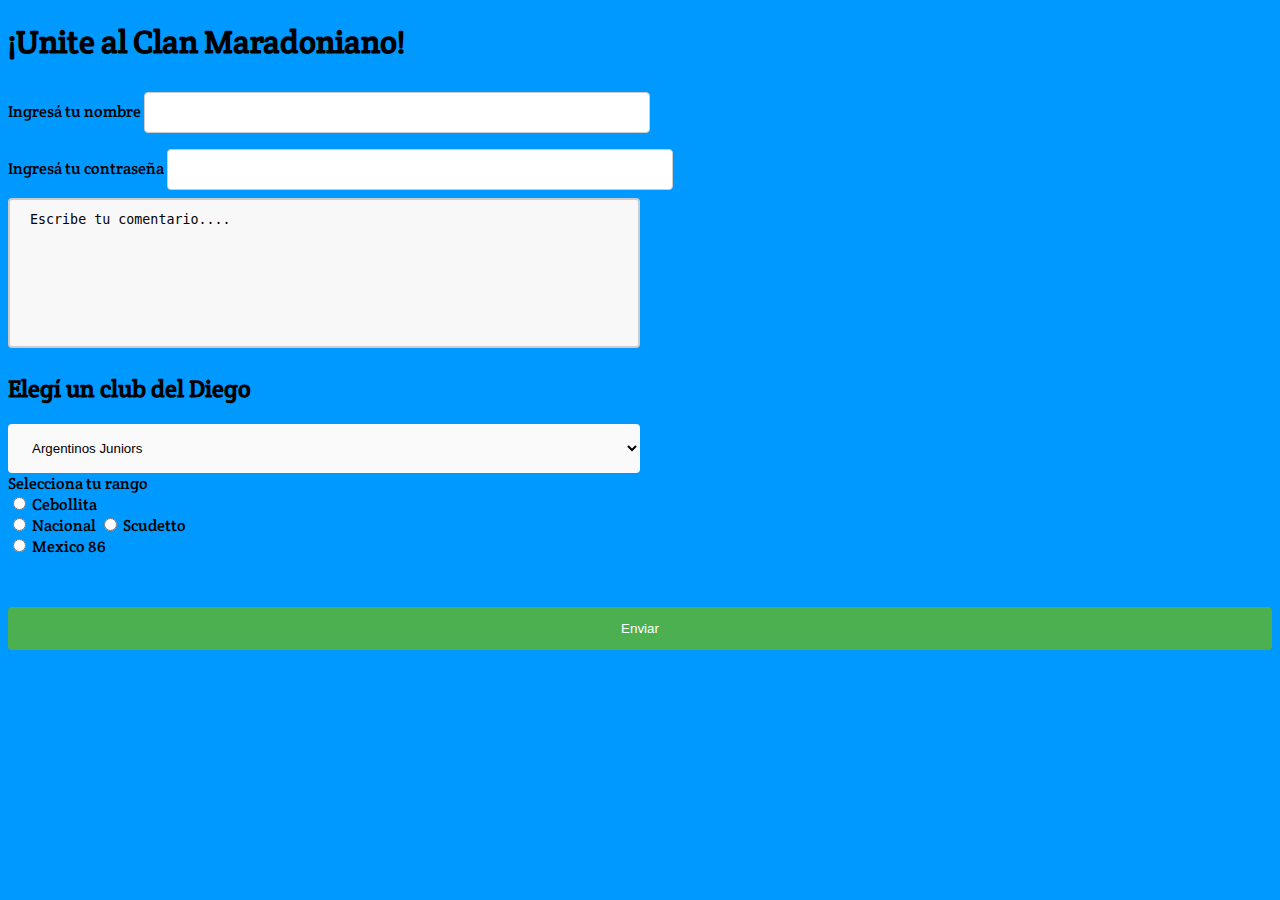
<file: formulario.html>
<!DOCTYPE html>
<html lang="en">
<head>
    <meta charset="UTF-8">
    <meta http-equiv="X-UA-Compatible" content="IE=edge">
    <meta name="viewport" content="width=device-width, initial-scale=1.0">
    <link rel="stylesheet" href="estilos1.css">
    <title>form</title>
</head>
<body>
    <h1>
        ¡Unite al Clan Maradoniano!
    </h1>
    <form action="mailto:santiagoleguiza45@gmail.com" method="post" enctype="text/plain">

        Ingresá tu nombre <input type = "text" name="Nombre">
        <br>
        
        Ingresá tu contraseña <input type="text" name="nombre">
        <br>
        <textarea name="comentario" rows="10" cols="40">Escribe tu comentario....</textarea>
        
        <br>
        <h2>
            Elegí un club del Diego
        </h2>
        <select name="Opciones">
            <option value = "Argentinos Juniors">Argentinos Juniors</option>
            <option value = "Boca">Boca</option>
            <option value ="Barcelona">Barcelona</option>
            <option value= "Napoli">Napoli</option>
            <option value= "Newells">Newells</option>
            </select>
            <br>
        
            Selecciona tu rango<br>
          
            <input type="radio" id="Cebollita" name="rango" value="Cebollita" >
           <label for= "Cebollita">Cebollita</label>
           <br>
           <input type="radio" id="Nacional" name="rango" value="Nacional" >
           <label for= "Nacional">Nacional</label>
             <input type="radio" id="Scudetto" name="rango" value="Scudetto">
             <label for= "Scudetto">Scudetto</label>
            <br>  
          <input type="radio" id="Mexico 86" name="rango" value="Mexico 86">
            <label for= "Mexico 86">Mexico 86</label>
        
            <br><br><br>
            <input type="submit" value="Enviar">
            </form>
        </body>
        </html>
</body>
</html>
</file>
<file: estilos1.css>
@import url('https://fonts.googleapis.com/css2?family=Crete+Round&family=Open+Sans+Condensed:wght@300;700&display=swap');

html{
    font-family: 'Crete Round', serif;
}
  body{
    background-color: rgb(0, 153, 255);
  }
input[type=text], [type=password] {
    width: 40%;
    padding: 12px 20px;
    margin: 8px 0;
    display: inline-block;
    border: 1px solid #ccc;
    border-radius: 4px;
    box-sizing: border-box;
  }
  
select {
width: 50%;
padding: 16px 20px;
border: none;
border-radius: 4px;
background-color: #f9faf9;
}

textarea {
width: 50%;
height: 150px;
padding: 12px 20px;
box-sizing: border-box;
border: 2px solid #ccc;
border-radius: 4px;
background-color: #f8f8f8;
resize: none;
}
  input[type=submit] {
    width: 100%;
    background-color: #4CAF50;
    color: white;
    padding: 14px 20px;
    margin: 8px 0;
    border: none;
    border-radius: 4px;
    cursor: pointer;
  }
  
  input[type=submit]:hover {
    background-color: #45a049;
  }
  
  div {
    border-radius: 5px;
    background-color: #f2f2f2;
    padding: 20px;
  }
</file>
